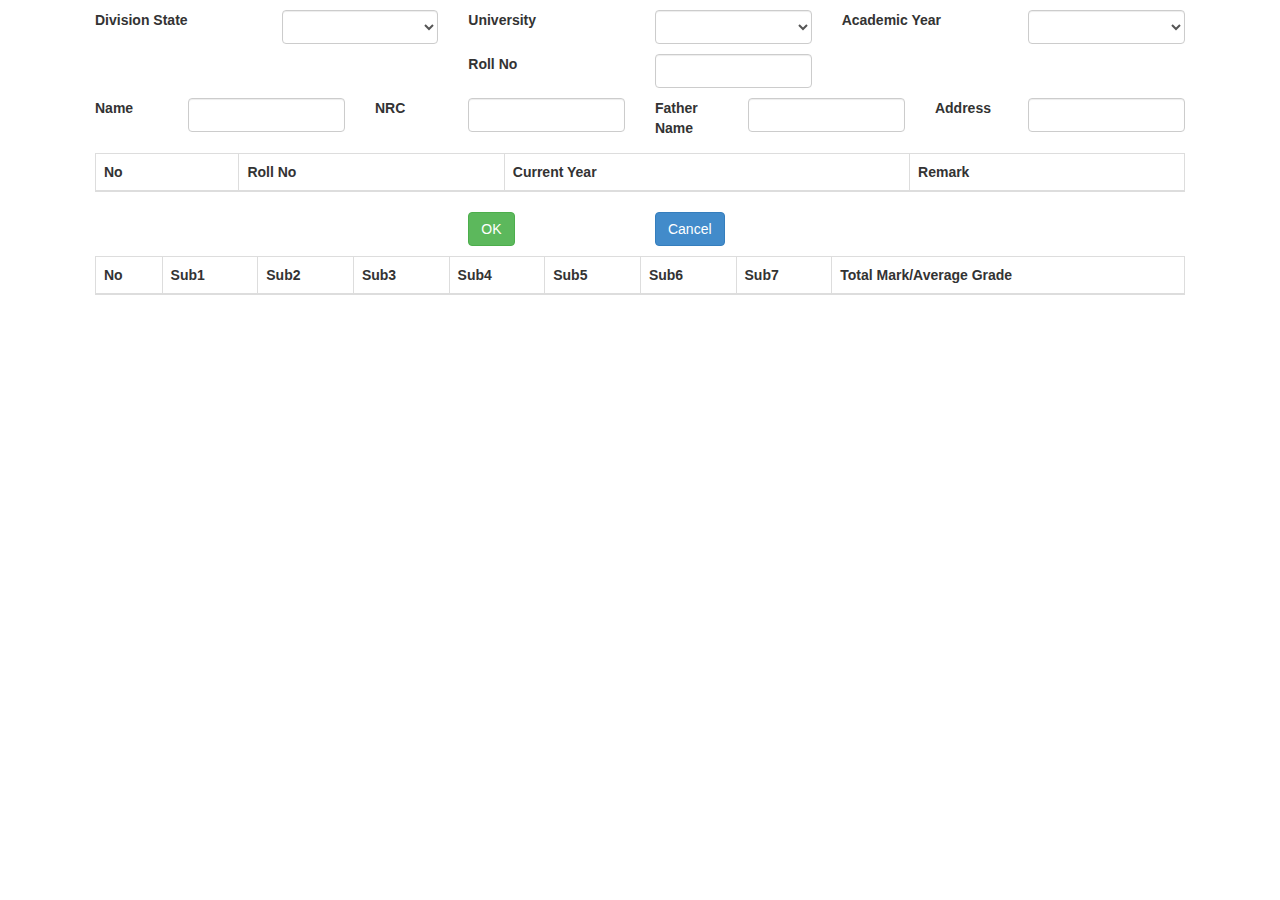
<file: index.html>
<!DOCTYPE html>
<html>
<head>
	<title></title>
<script type="text/javascript" src="js/jquery-2.0.2.min.js"></script>
<script type="text/javascript" src="js/jquery.min.js"></script>
<script type="text/javascript" src="js/bootstrap.min.js"></script>
<link rel="stylesheet" type="text/css" href="css/bootstrap.min.css">
<link rel="stylesheet" type="text/css" href="css/viewDetail.css">
</head>
<body>
<div class="container">
	<div class="row">
		 <div class="col-sm-2 form"><label>Division State</label></div>
		 <div class="col-sm-2"><select class="form-control"></select></div>
		 <div class="col-sm-2 form"><label>University</label></div>
		 <div class="col-sm-2"><select class="form-control"></select></div>
 		 <div class="col-sm-2 form"><label>Academic Year</label></div>
		 <div class="col-sm-2"><select class="form-control"></select></div>

	</div>
	<div class="row">
		 <div class="col-sm-2"></div>
		 <div class="col-sm-2"></div>
		 <div class="col-sm-2"><label>Roll No</label></div>
		 <div class="col-sm-2"><input type="text" class="form-control rollno"/></div>
 		 <div class="col-sm-2"></div>
		 <div class="col-sm-2"></div>
	</div>

	<div class="row">
   		 <div class="col-sm-1"><label>Name</label></div>
		 <div class="col-sm-2"><input type="text" class="form-control rollno"/></div>
		 <div class="col-sm-1"><label>NRC</label></div>
		 <div class="col-sm-2"><input type="text" class="form-control rollno"/></div>
		 <div class="col-sm-1"><label>Father Name</label></div>
		 <div class="col-sm-2"><input type="text" class="form-control rollno"/></div>
		 <div class="col-sm-1"><label>Address<label></div>
		 <div class="col-sm-2"><input type="text" class="form-control rollno"/></div>
	</div>

	<div class="row">
		<div class="col-lg-12">
   		 <table class="table table-bordered table-hover ">
   		 	<thead>
   		 		<tr>
	   		 		<th>No</th>
	   		 		<th>Roll No</th>
	   		 		<th>Current Year</th>
	   		 		<th>Remark</th>
   		 		</tr>
   		 	</thead>
   		 </table>
   		</div>
   		<div class="col-sm">
	   		 <div class="col-sm-1"></div>
			 <div class="col-sm-2"></div>
			 <div class="col-sm-1"></div>
			 <div class="col-sm-2"><button type="button" class="btn btn-success viewResult">OK</button></div>
			 <div class="col-sm-1"><button type="button" class="btn btn-primary viewResult">Cancel</button></div>
			 <div class="col-sm-2"></div>
			 <div class="col-sm-1"></div>
			 <div class="col-sm-2"></div>
   		</div>
	</div>
	<div class="row">
		<div class="col-lg-12">
   		 <table class="table table-bordered table-hover ">
   		 	<thead>
   		 		<tr>
   		 			<th>No</th>
	   		 		<th>Sub1</th>
	   		 		<th>Sub2</th>
	   		 		<th>Sub3</th>
	   		 		<th>Sub4</th>
	   		 		<th>Sub5</th>
	   		 		<th>Sub6</th>
	   		 		<th>Sub7</th>
	   		 		<th>Total Mark/Average Grade</th>
   		 		</tr>
   		 	</thead>
   		 </table>
   		</div>
	</div>


</div>
</body>
</html>
</file>
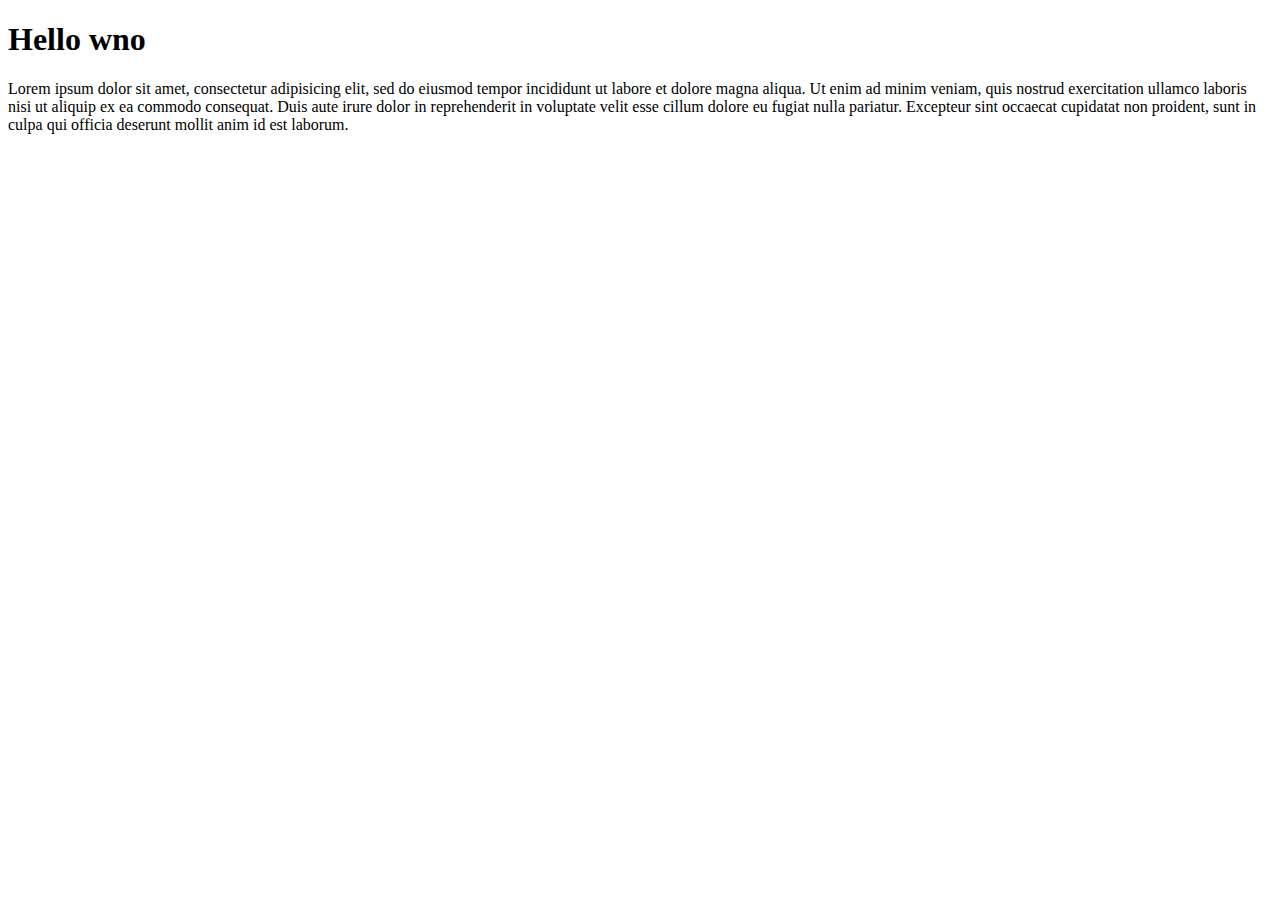
<file: test.html>
<!DOCTYPE html>
<html>
<head>
	<title>Hello World</title>
</head>
<body>
<h1>Hello wno </h1>
Lorem ipsum dolor sit amet, consectetur adipisicing elit, sed do eiusmod
tempor incididunt ut labore et dolore magna aliqua. Ut enim ad minim veniam,
quis nostrud exercitation ullamco laboris nisi ut aliquip ex ea commodo
consequat. Duis aute irure dolor in reprehenderit in voluptate velit esse
cillum dolore eu fugiat nulla pariatur. Excepteur sint occaecat cupidatat non
proident, sunt in culpa qui officia deserunt mollit anim id est laborum.
</body>
</html>
</file>
<file: css/viewDetail.css>
.container .row{
margin: 10px;	
}
.form label{
	float: left;
}
</file>
